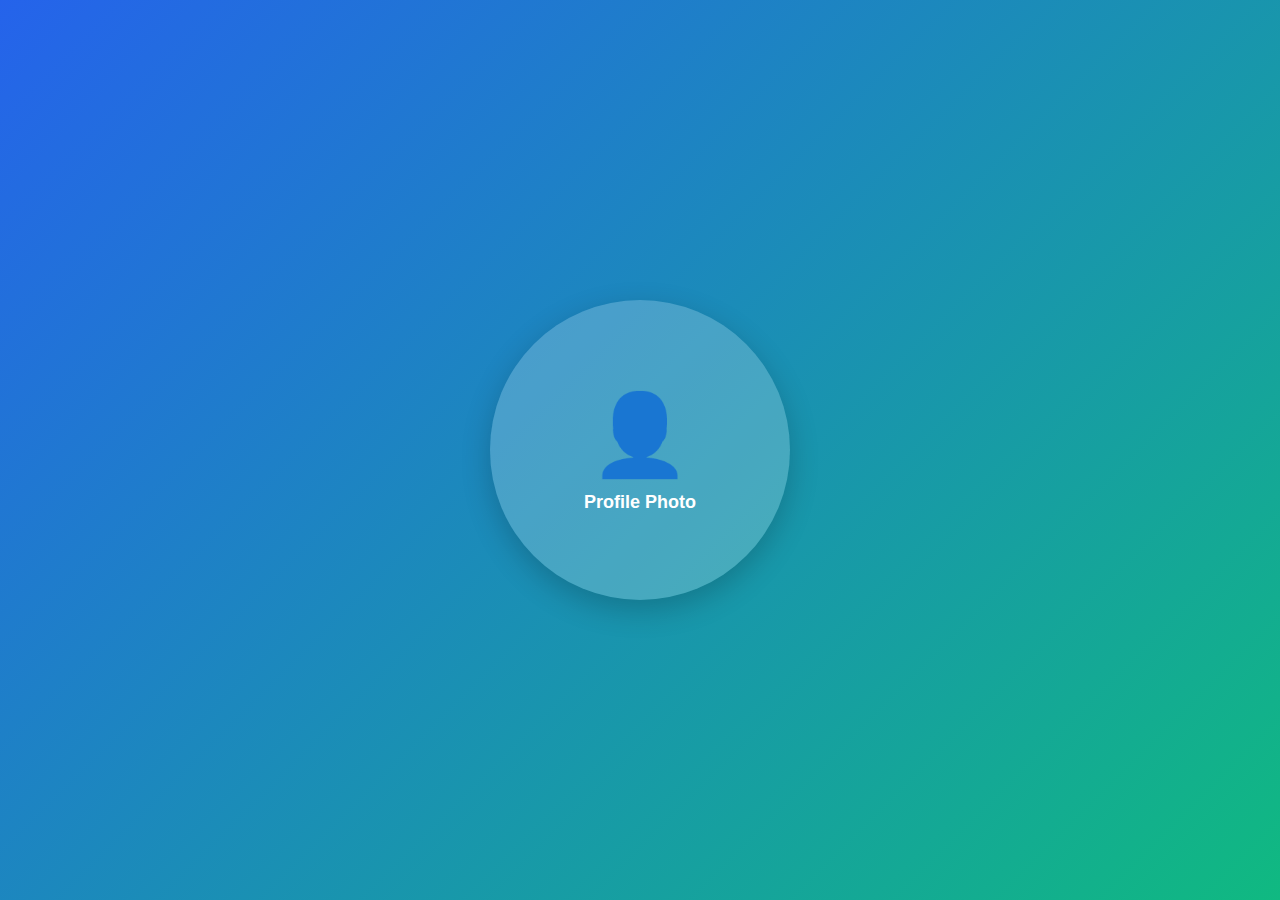
<file: images/profile-placeholder.html>
<!DOCTYPE html>
<html lang="en">
<head>
    <meta charset="UTF-8">
    <meta name="viewport" content="width=device-width, initial-scale=1.0">
    <title>Profile Placeholder</title>
    <style>
        body {
            margin: 0;
            padding: 0;
            display: flex;
            justify-content: center;
            align-items: center;
            height: 100vh;
            background: linear-gradient(135deg, #2563eb 0%, #10b981 100%);
            font-family: Arial, sans-serif;
        }
        .profile-container {
            width: 300px;
            height: 300px;
            border-radius: 50%;
            background-color: rgba(255, 255, 255, 0.2);
            display: flex;
            flex-direction: column;
            justify-content: center;
            align-items: center;
            color: white;
            text-align: center;
            box-shadow: 0 10px 30px rgba(0, 0, 0, 0.2);
        }
        .icon {
            font-size: 80px;
            margin-bottom: 10px;
        }
        .text {
            font-size: 18px;
            font-weight: bold;
        }
    </style>
</head>
<body>
    <div class="profile-container">
        <div class="icon">👤</div>
        <div class="text">Profile Photo</div>
    </div>
</body>
</html>
</file>
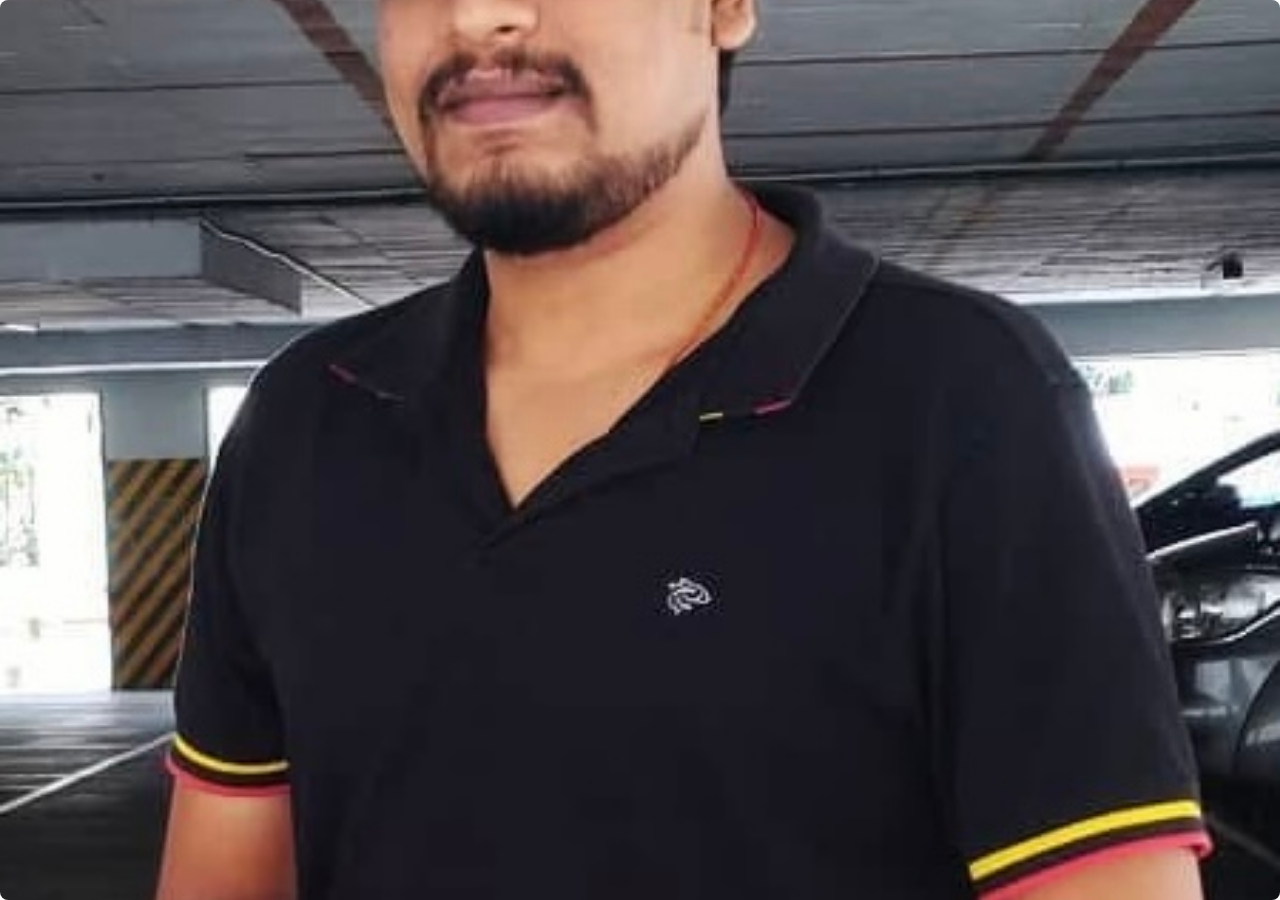
<file: images/profile.html>
<!DOCTYPE html>
<html lang="en">
<head>
    <meta charset="UTF-8">
    <meta name="viewport" content="width=device-width, initial-scale=1.0">
    <title>Arunprasanth E - Profile Photo</title>
    <style>
        body, html {
            margin: 0;
            padding: 0;
            height: 100%;
            overflow: hidden;
        }
        .profile-container {
            width: 100%;
            height: 100%;
            display: flex;
            justify-content: center;
            align-items: center;
            background: transparent;
        }
        .profile-image {
            width: 100%;
            height: 100%;
            object-fit: cover;
            border-radius: 8px;
        }
    </style>
</head>
<body>
    <div class="profile-container">
        <img src="profile.jpg" alt="Arunprasanth E" class="profile-image">
    </div>
</body>
</html>
</file>
